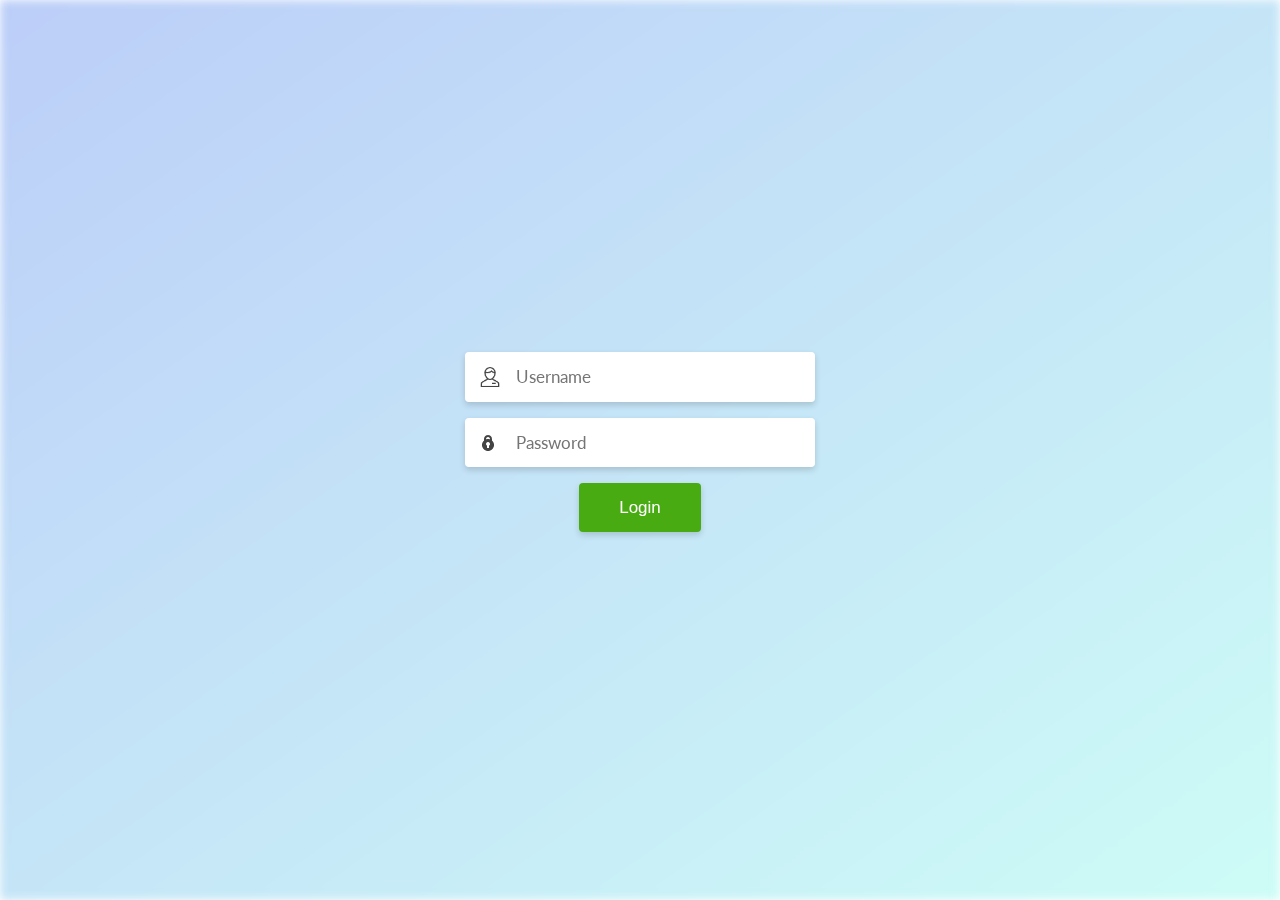
<file: ttsasdos/login/index.html>
<!DOCTYPE html>
<html lang="en" >
<head>
  <meta charset="UTF-8">
  <title>Selamat Datang</title>
  <link rel="stylesheet" href="./style.css">

</head>
<body>

<div id="bg"></div>


<form action="/index.html" method="get">
  <div class="form-field">
    <input type="text" placeholder="Username"/>
  </div>
  
  <div class="form-field">
    <input type="password" placeholder="Password"/></div>
  
  <div class="form-field">
    <button class="btn" type="submit">Login</button>
  </div>
</form>

  
</body>
</html>
</file>
<file: ttsasdos/login/style.css>
@import url("https://fonts.googleapis.com/css?family=Lato:400,700");
#bg {
  background-image: linear-gradient(to bottom right, #BCCEF8, #CDFCF6);
  position: fixed;
  left: 0;
  top: 0;
  width: 100%;
  height: 100%;
  background-size: cover;
  filter: blur(5px);
}

body {
  font-family: 'Lato', sans-serif;
  color: #4A4A4A;
  display: flex;
  justify-content: center;
  align-items: center;
  min-height: 100vh;
  overflow: hidden;
  margin: 0;
  padding: 0;
}

form {
  width: 350px;
  position: relative;
}
form .form-field::before {
  font-size: 20px;
  position: absolute;
  left: 15px;
  top: 17px;
  color: #888888;
  content: " ";
  display: block;
  background-size: cover;
  background-repeat: no-repeat;
}
form .form-field:nth-child(1)::before {
  background-image: url(img/user-icon.png);
  width: 20px;
  height: 20px;
  top: 15px;
}
form .form-field:nth-child(2)::before {
  background-image: url(img/lock-icon.png);
  width: 16px;
  height: 16px;
}
form .form-field {
  display: -webkit-box;
  display: -ms-flexbox;
  display: flex;
  -webkit-box-pack: justify;
  -ms-flex-pack: justify;
  justify-content: space-between;
  -webkit-box-align: center;
  -ms-flex-align: center;
  align-items: center;
  margin-bottom: 1rem;
  position: relative;
}
form input {
  font-family: inherit;
  width: 100%;
  outline: none;
  background-color: #fff;
  border-radius: 4px;
  border: none;
  display: block;
  padding: 0.9rem 0.7rem;
  box-shadow: 0px 3px 6px rgba(0, 0, 0, 0.16);
  font-size: 17px;
  color: #4A4A4A;
  text-indent: 40px;
}
form .btn {
  outline: none;
  border: none;
  cursor: pointer;
  display: inline-block;
  margin: 0 auto;
  padding: 0.9rem 2.5rem;
  text-align: center;
  background-color: #47AB11;
  color: #fff;
  border-radius: 4px;
  box-shadow: 0px 3px 6px rgba(0, 0, 0, 0.16);
  font-size: 17px;
}
</file>
